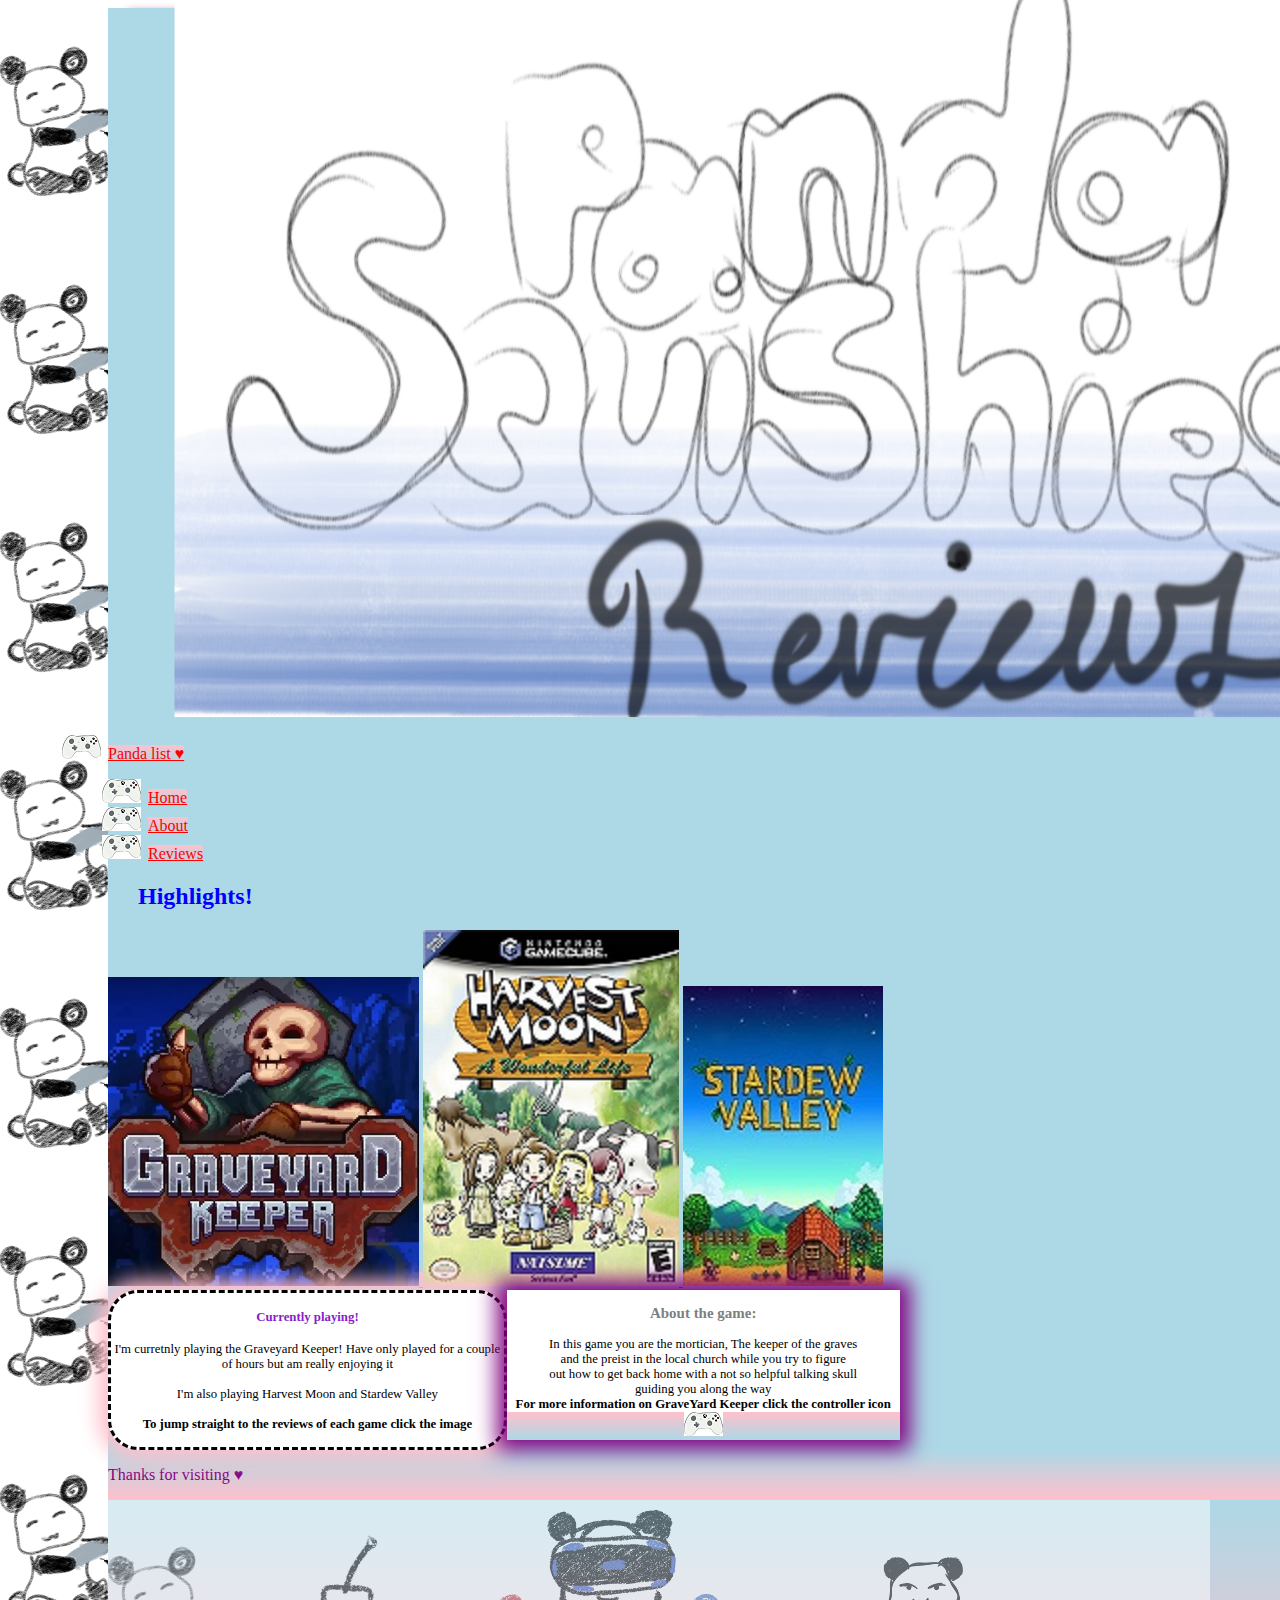
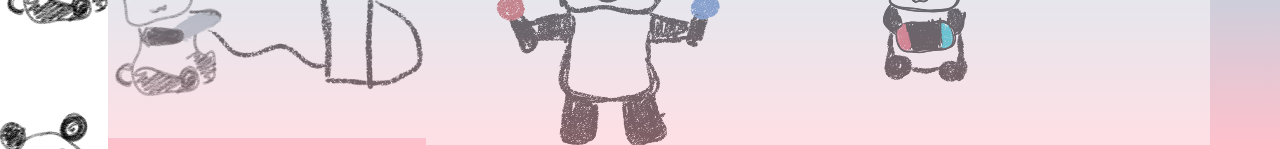
<file: index.html>
<!DOCTYPE html>
<html lang ="en">
<!-- M1LO6 Demonstrate the use of basic HTML tags to create a simple Web page
	used the basic Doctype tags along with the opening and closing html tags 
	and the head and body tags -->
<!-- 
	Name: Ashley Black
	Date: February 24 ,2019
	Assignment: CIS155 project V3
	-->

<head>
	<meta charset = "utf-8"/>
	<title> Panda Squishies Reviews</title>
	<!-- M1LO9 Demonstrate the use of inline images
		i've used the img tag here to create an inline image displayed at the top of the page 
		with the logo i've created -->
	<meta name="viewport" content="width=device-width, initial-scale=1"/>
	<link href="styles.css" rel="stylesheet"/>
	<!-- M1LO8 Demonstrate the use of external style sheets 
		here is where i have created a link to an external style sheet that
		is used to create to design of this document -->
	
	<style>
		h4 {
		color: #881DC9;
		<!-- M2LO4 Demonstrate external, embedded, and inline styles
		here is the use of the embedded style by putting the style directly into the html
		i've changed the font of my h4 to a dark purple-->
		}
	</style>	
</head>

<body>
	<header>
	<!-- M4LO1 Demonstrate the use of figure boxes
	here i've used figure boxes to contain my image 
	-->
		<figure>	
			<img src="Cover.png" alt="Panda Squishies Reviews"/>
		</figure>
	</header>
	<!-- M1LO12 Create navigation using unordered lists 
		 M1LO7 Demonstrate the use of ordered lists
		 here i've used the nav and ul to create a series of navigation links
		 i've also used the li's to create an ordered list within the navigation
		 -->
	<nav>
	<!--M1LO13 site navigation: Here i used an ordered list to create links
	to the other pages of my wedsite for site navigation
		-->
		<li><a href="#" class="homemenuTitle">Panda list &hearts;</a>
		<ul class="homemenu">
			<li><a href="index.html">Home</a></li>
			<li><a href="about.html">About</a></li>
			<li><a href="review.html">Reviews</a></li>
		</ul>
	</nav>	
	<!--M2LO4 Demonstrate external, embedded, and inline styles
	here i demonstrate the use of the inline styles to change the color and margin of
	the h1 heading-->
	<h2 style="color:blue;margin-left:30px;"> Highlights!</h2>
	<!--M1LO13 targeted location : i used the id of the image on the review page to make
	this image link jump straight to the review page 
		-->
		
	<div class="col-1-1">	
	<a href="review.html#GraveYard">
	<img src="GraveYard.png" alt="Grave Yard Keeper"/>
	</a>
	<a href="review.html#Harvest">
	<img src="Harvest2.png" alt="Harvest Moon"/>
	</a>
	<a href="review.html#Stardew">
	<img src="Stardew2.jpg" alt="Stardew Valley"/>
	</a>
	</div>
	<div class="col-1-2">
	<div id="aside">
		
			<h4><strong> Currently playing!</strong></h4>
	
			
			
			I'm curretnly playing the Graveyard Keeper! Have only played
			for a couple of hours but am really enjoying it<br/> 
			<br/>
			I'm also playing Harvest Moon and Stardew Valley
			<br/>
			<br/>
			<strong> To jump straight to the reviews of each game click the image</strong>
			<br/>
			
	</div>
	</div>
	<div class="col-2-3">
	<div id="aside2">
	<!--M2LO4 inline styles: here i used inline styles to change the h1 heading to grey and center
	aligned
	-->
		<h3 style="color: grey; text-align:center;"> About the game:</h3>
		
		In this game you are the mortician, The keeper of the graves<br/>
		and the preist in the local church while you try to figure <br/>
		out how to get back home with a not so helpful talking skull<br/>
		guiding you along the way<br/>
		
		<strong>For more information on GraveYard Keeper click the controller icon</strong>
		<!--M1LO13 external: Here i used an image to conatin a link to the graveyard keeper
		website where you can learn more about the game and where to download
		-->
		<a href="https://www.graveyardkeeper.com/">
		<img src="Controler.png" alt="GraveYard Keeper Site" >
		</a>
	</div>
	</div>
	
	<footer>
		<p>
		 Thanks for visiting &hearts;
		 <!-- M1LO10 Demonstrate the use of special characters from extended character sets
		 this set here creates the heart special character-->
		</p>
	</footer>
</body>
<footer>
	<div id="figure2">
			<img src="Background.png" alt="footer"/>
	</div>
	<div id="figure3">
			<img src="vrpanda.png" alt="footer"/>
	</div>
	<div id="figure4">
			<img src="switchpanda.png" alt="footer"/>
	</div>
</footer>
</html>
</file>
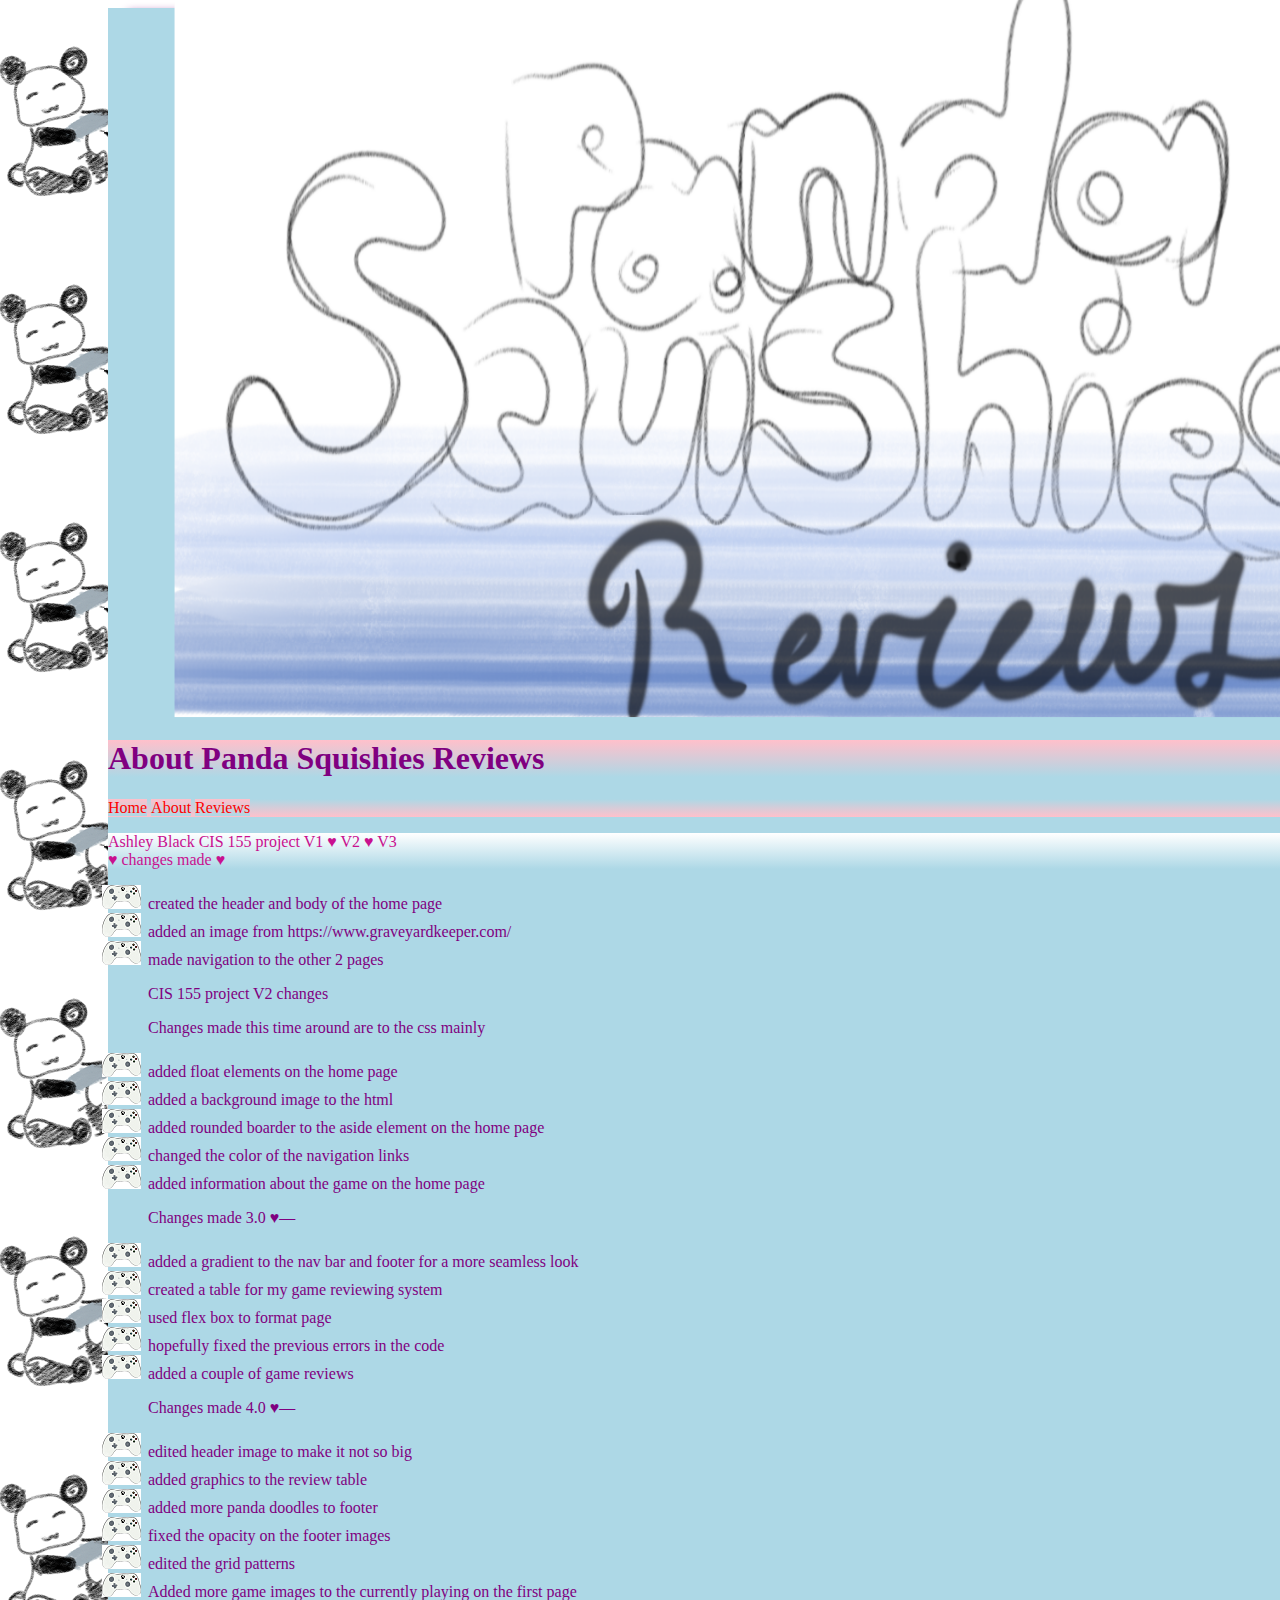
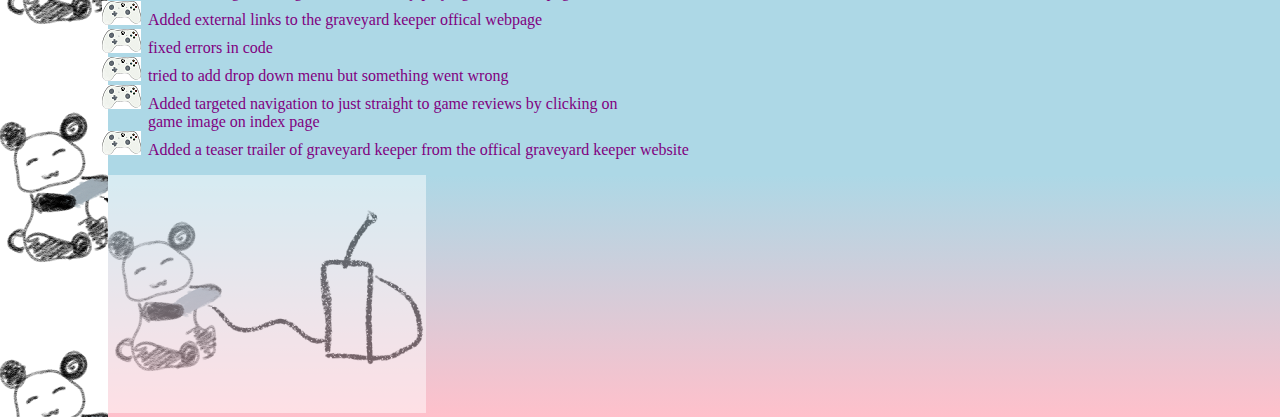
<file: about.html>
<!DOCTYPE html>
<html lang ="en">
<!-- 
	Name: Ashley Black
	Date: February 24 ,2019
	Assignment: CIS155 project V3
	-->

<head>
	<meta charset="utf-8"/>
	<title>About Panda Squishies Reviews</title>
	<meta name="viewport" content="width=device-width, initial-scale=1"/>
	<link href="styles.css" rel="stylesheet"/>
</head>

<body>
	<header>
		<figure>	
			<img src="Cover.png" alt="Panda Squishies Reviews"/>
		</figure>
	</header>
	<h1>About Panda Squishies Reviews</h1>
	<nav>
		<ul>
		<li><a href="index.html">Home</a></li>
		<li><a href="about.html">About</a></li>
		<li><a href="review.html">Reviews</a></li>
		</ul>
	</nav>
	<p class="about">
		<!-- M1LO10 Demonstrate the use of special characters from extended character sets
			I decided here to use the special characters to create little hearts using the html entities -->
		Ashley Black 
		CIS 155 project V1 &hearts; V2 &hearts; V3<br/>
		&hearts; changes made &hearts;
		<ul>	
			<li>created the header and body of the home page </li>
			<li>added an image from https://www.graveyardkeeper.com/</li>
			<li>made navigation to the other 2 pages </li>
			<p>CIS 155 project V2 changes<br/></p>
			<p>Changes made this time around are to the css mainly</strong> 
			<li>added float elements on the home page </li>
			<li> added a background image to the html</li>
			<li> added rounded boarder to the aside element on the home page</li>
			<li> changed the color of the navigation links</li>
			<li> added information about the game on the home page </li>
			<p>Changes made 3.0 &hearts;&mdash;</p>
			<li>added a gradient to the nav bar and footer for a more seamless look</li>
			<li> created a table for my game reviewing system</li>
			<li> used flex box to format page</li>
			<li> hopefully fixed the previous errors in the code</li>
			<li> added a couple of game reviews </li>
			<p>Changes made 4.0 &hearts;&mdash;</p>
			<li>edited header image to make it not so big </li>
			<li> added graphics to the review table</li>
			<li> added more panda doodles to footer </li>
			<li> fixed the opacity on the footer images</li>
			<li> edited the grid patterns </li>
			<li>Added more game images to the currently playing on the first page </li>
			<li> Added external links to the graveyard keeper offical webpage</li>
			<li> fixed errors in code </li>
			<li> tried to add drop down menu but something went wrong </li>
			<li> Added targeted navigation to just straight to game reviews by clicking on <br/> game image on index page</li>
			<li> Added a teaser trailer of graveyard keeper from the offical graveyard keeper website</li>
		</ul>	
	</p>

</body>
<footer>
	<div id="figure2">
			<img src="Background.png" alt="footer"/>
	</div>
</footer>


</html>
</file>
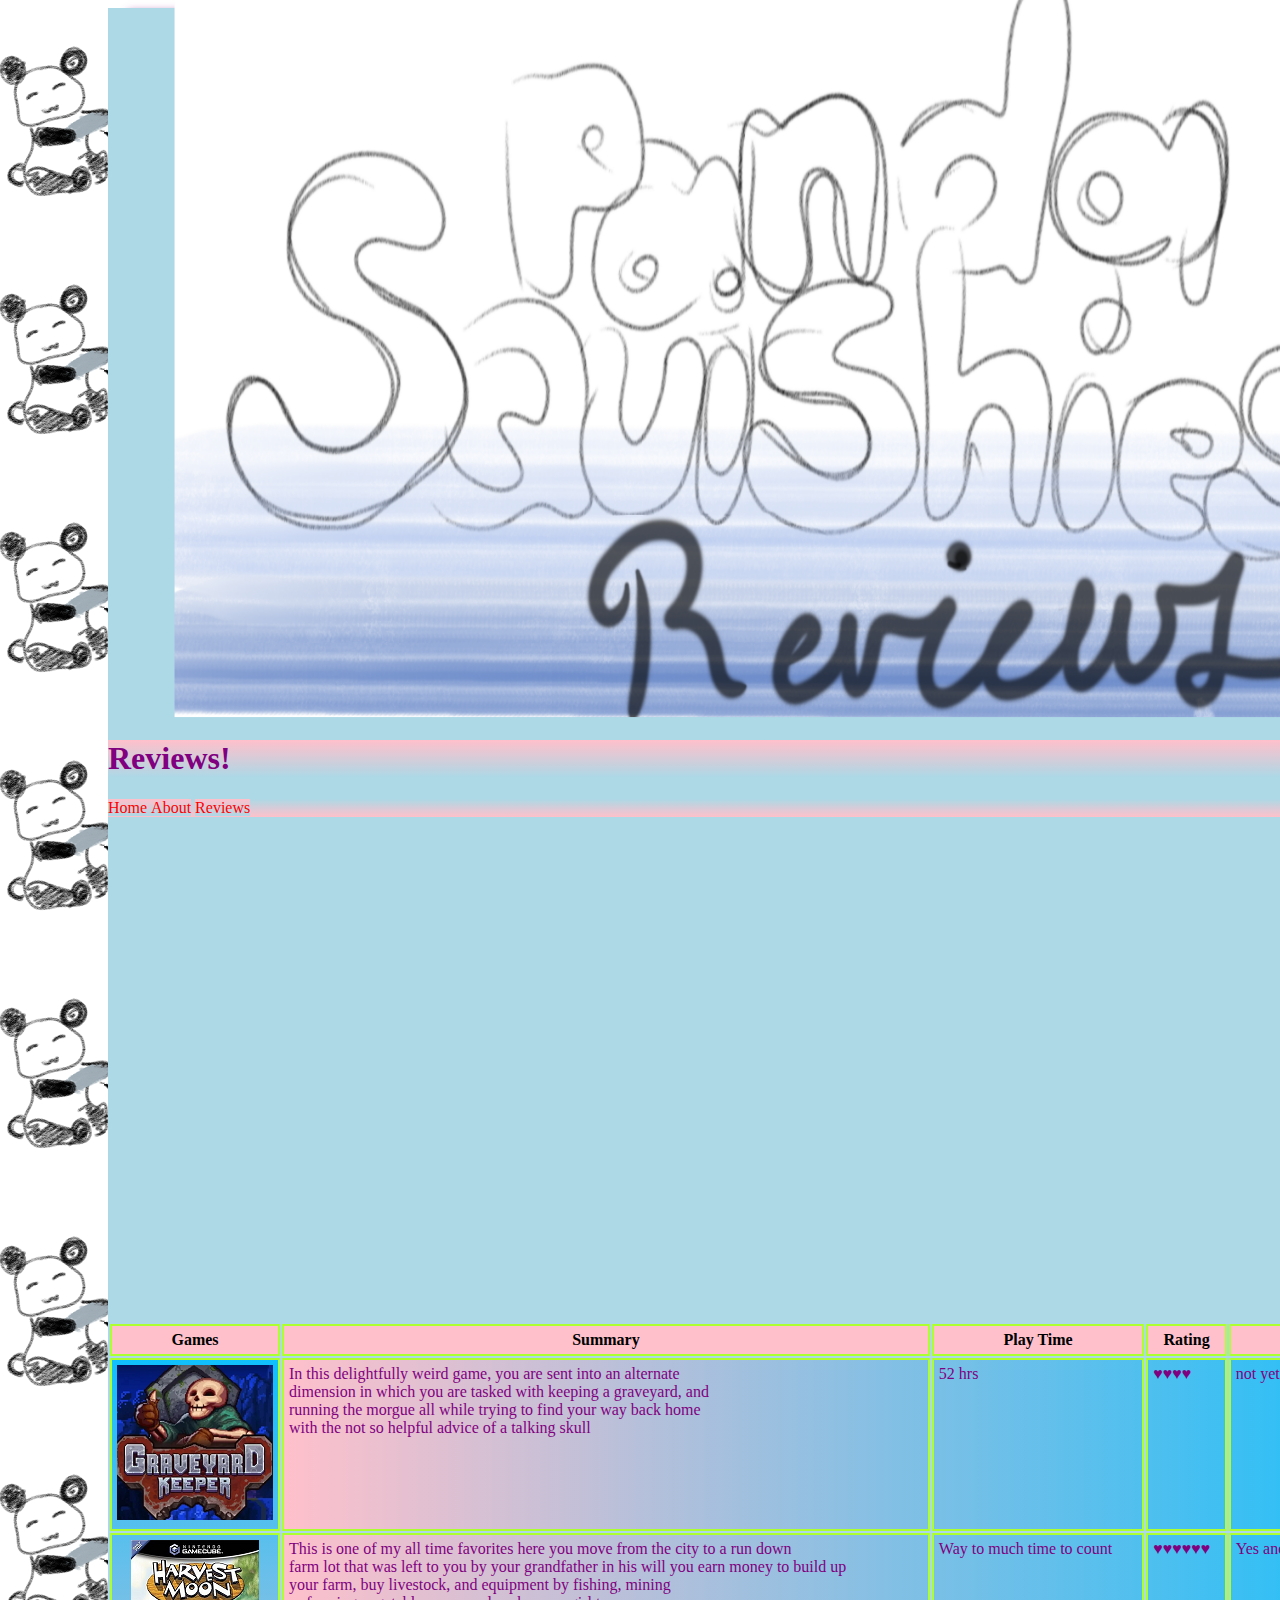
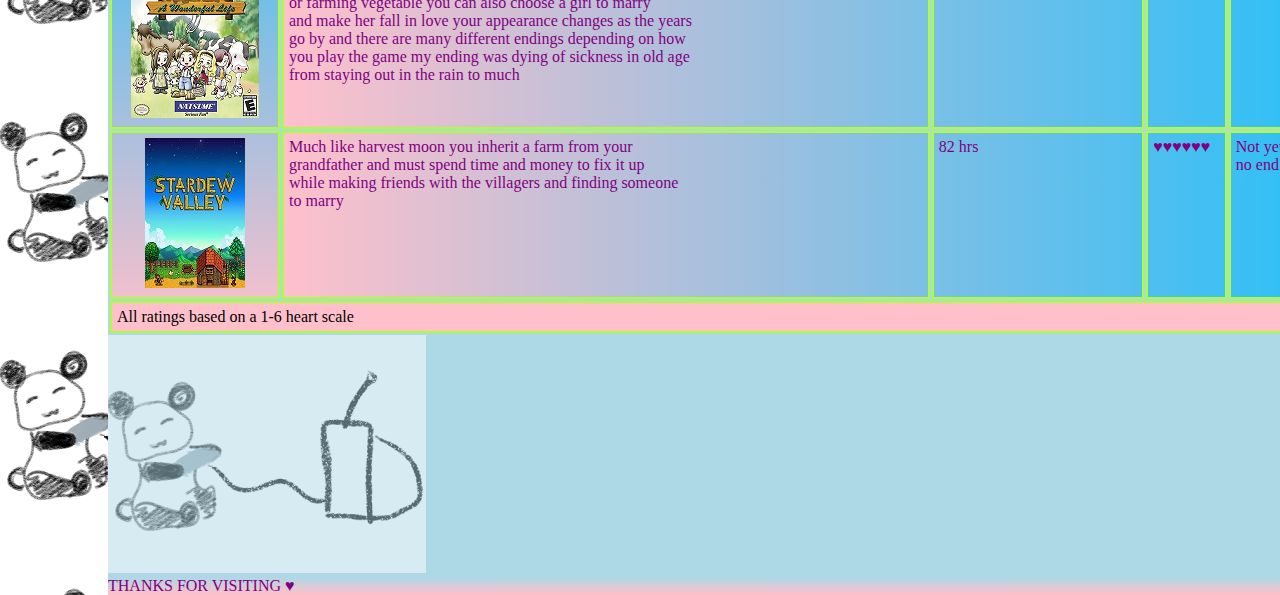
<file: review.html>
<!DOCTYPE html>
<html lang ="en">
<!-- 
	Name: Ashley Black
	Date: February 24,2019
	Assignment: CIS155 project V3
	-->

<head>
	<meta charset="utf-8"/>
	<title>Panda Squishies Reviews!</title>
	<meta name="viewport" content="width=device-width, initial-scale=1"/>
	<link href="styles.css" rel="stylesheet"/>
</head>

<body>
	<header>
		<figure>	
			<img src="Cover.png" alt="Panda Squishies Reviews"/>
		</figure>
	</header>
	<h1>Reviews! </h1>
	<nav>
		<ul>
		<li><a href="index.html">Home</a><li>
		<li><a href="about.html">About</a></li>
		<li><a href="review.html">Reviews</a></li>
		</ul>
	</nav>
	<iframe width="868" height="501" 
		src="https://www.youtube.com/embed/Zd5S5rlKf_M" frameborder="0" allow="accelerometer; autoplay; encrypted-media; gyroscope; picture-in-picture" allowfullscreen>
		</iframe>
	<!--M6LO3 Demonstrate how to create a table 
	here is where i created a table to house my 
	gaming reviews data-->
	<table class="reviews">
		<colgroup>
			<col id="games"/>
			<col class="about" span="4"/>
		</colgroup>
		<thead>
			<tr>
				<th>Games</th>
				<th>Summary</th>
				<th>Play Time</th>
				<th>Rating</th>
				<th>Completion</th>
			</tr>
		</thead>
		<tbody>
			<tr>
				<th> <img id="GraveYard" src="GraveYard2.png" alt="Grave Yard Keeper"/></th>
				<td > In this delightfully weird game, you are sent into an alternate<br/> 
								dimension in which you are tasked with keeping a graveyard, and<br/> running 
								the morgue all while trying to find your way back home<br/>  with the not so
								helpful advice of a talking skull</td>
				<td > 52 hrs</td>	
				<td > &hearts;&hearts;&hearts;&hearts;</td>
				<td >not yet completed</td>	
			</tr>
			<tr>
				<th> <img id="Harvest" src="Harvest.png" alt="Harvest Moon A Wonderful Life"/> </th>
				<td > This is one of my all time favorites here you move from 
								the city to a run down<br/> farm lot that was left to you by 
								your grandfather in his will you earn money to build up <br/>
								your farm, buy livestock, and equipment by fishing, mining<br/>
								or farming vegetable you can also choose a girl to marry <br/>
								and make her fall in love your appearance changes as the years<br/>
								go by and there are many different endings depending on how <br/>
								you play the game my ending was dying of sickness in old age <br/>
								from staying out in the rain to much</td>
				<td > Way to much time to count</td>	
				<td > &hearts;&hearts;&hearts;&hearts;&hearts;&hearts;</td>
				<td >Yes and working on another completion </td>	 
			</tr>
			<tr>
				<th > <img id="Stardew" src="Stardew.jpg" alt="Stardew Valley"/></th>
				<td > Much like harvest moon you inherit a farm from your<br/>
								grandfather and must spend time and money to fix it up<br/>
								while making friends with the villagers and finding someone<br/>
								to marry</td>
				<td > 82 hrs</td>	
				<td > &hearts;&hearts;&hearts;&hearts;&hearts;&hearts;</td>
				<td >Not yet completed<br/>no end in sight</td>	 
			</tr>
		</tbody>
		<tfoot>
			<tr>
			<!-- M6LO4 Demonstrate how to span multiple rows or multiple columns in a table 
			here i used the colspan in order to make sure my table data spans all 5 
			of the columns-->
				<td colspan="5"> All ratings based on a 1-6 heart scale</td>
			</tr>
		</tfoot>
		<!--
			M8LO9  Demonstrate the use of the iframe element
			here i use the iframe to link to a preview video of graveyard keeper
		-->
		<!--
			M8LO8 Demonstrate the use of video in a Web page
			here i input a video of the preview of the graveyard keeper game 
			found on the graveyard keepers offical page
		-->
		
	</table>
	<div id="figure2">
			<img src="Background.png" alt="footer"/>
	</div>
</body>

<footer> 
	THANKS FOR VISITING &hearts;
</footer> 
</html>
</file>
<file: styles.css>
@charset "utf-8";
/*Name: Ashley Black
	Date: February 24,2019
	Assignment: CIS155 project V3*/
html{
	background-color: lightblue;
	/*
	M2LO13 Demonstrate how CSS can change presentation of textual elements 
	here i use the color: purple; to changge the color of the text rendered on 
	the pages to purple 
	*/
	color: purple;
	font-family: 'Kalam', cursive;
	/* M4LO2 Demonstrate the use of background images (CSS)
	here i have used the url of the image i want to be used as the background image*/
	background-image: url(Background.png);
	padding-left:100px;
	padding-right:100px;
	overflow: auto;
	width: 100%;
}	
	/*
		MEDIA STYLES 
	*/
	iframe{
		box-shadow: pink 0px, 0px, 10px,10px;
		border-style: dotted;
	}
		
	
/*
	GRID DISPLAY
*/

/*
	M3LO6 Demonstrate formatting a grid
	here im formatting the grid to help my index page 
	not look so cluttered 
*/
div.row{
	clear:both;
}
div[class^="col-"]{
	float: bottom;
	
}
div.col-1-1 {width:(100%)}
div.col-1-2 {width:(100%)}
div.col-1-3 {width:(100%)}
/*
	NAVIGATION STYLES 
*/
/*M2LO3 Demonstrate style precedence and inheritance in CSS
here is have 2 styles for the navigation the one that shows
up last on the list is the one that is remembered first*/
nav > ul{
	
	color: white;
	display: block;
	list-style-type: none;
	margin: 0px;
	padding: 0px;
	/*M2LO15 Apply colors using CSS 
	i used the background eleement here to set the
	color of the navigation bar to grey*/
	background: linear-gradient(to top,pink,lightblue);
	width: 100%;
	
}
nav > ul > li{
	display: inline;
	width: 15.5;
	/*
	M4LO4 Demonstrate the use of gradients
	here i've used gradients to set the background to 
	a pink to light blue gradient 
	*/
	background: linear-gradient(to top,lightblue,pink);
	
}
nav>ul>li>a:link, nav>ul>li>a:visited{
	color: (151,151,151);
	text-decoration: none;
}
/*M2LO11 Demonstrate a pseudo-classes and a pseudo-element selector
i'ce used the :link to call the pseudo class of link to change the color of the unvistied link*/
a:link {
  color: #FF0000;
}


a:visited {
  color: black;
}


a:hover {
  color: #FF00FF;
}


a:active {
  color: #0000FF;
}


li{
	list-style: url(Controler.png);
}

/*
	BODY STYLES 
*/


/*M2LO7 Demonstrate a CSS attribute selector other than class or id
here i decided to use the a[href] to give all of my a elements containing 
href attributes a gradient background of pink to light blue
*/
a[href]{
	background: linear-gradient(to bottom, pink, lightblue);
	
}
/*M2LO6  Demonstrate a CSS id and a CSS class selector
here i use the .about on the paragraph to change the style of the paragraph
on my about page */
p.about{
	background:linear-gradient(to bottom, white,lightblue);
	color: #C9108F;
}
body> h1{
	background: linear-gradient(to top, lightblue,pink);
	
}
/*M4LO3 Demonstrate the use of rounded corners for borders (CSS)
in my aside elements i have used the boarder- radius to set the edges of my 
box to be rounded */
/* M3LO2 Demonstrate floating elements here I have my aside element float set 
to left so that it is displayed on the left side of the screen*/
/*M3LO3 Demonstrate a clearing floats 
i also have the clear set to clearing both so that it stays left
even though i have another element set to float left*/
#aside {
	border-style: dashed;
	border-radius: 30px 30px 30px 30px;
	display: grid;
	color: black;
	font-size: 0.8em;
	text-align: center;
	float: left;
	clear:both;
	width: 20%;
	background: white;
	box-shadow: pink 0px 0px 20px 10px;
	position: relative;
	/*M4LO3 Demonstrate the use of rounded corners for borders (CSS)
	this box-shadow puts a pink shadow round my aside element*/
}
/*M3LO8B Demonstrate relative positioning
here i've used the relative positioning to set my second 
aside element to sit next to the image*/
/*M2LO6  Demonstrate a CSS id and a CSS class selector
here i use the # to select the aside2 element for the css */
#aside2 {
	border-style: box;
	position: relative;
	border-radius: 30px,30px,30px,30px;
	display: grid;
/*M2LO13 Demonstrate how CSS can change presentation of textual elements
here I use the color font size and text align elements to change the font 
color and size of the text within the aside*/	
	color: black;
	font-size: 0.8em;
	text-align:center;
	float:bottom;
	clear:bottom,left;
	width: 20%;
	background:white;
	box-shadow: purple 0px 0px 20px 10px;
	/*
	M4LO5 Demonstrate the use of text or box shadowing here i have 
	put a shadow around my aside elements
	*/
	-webkit-transition: width 6s; 
	transition: width 6s;
}
/*
	M8LO10 Demonstrate a CSS animation or transition
	here i put a transition on my second aside element so when you 
	hover over it, it grows
*/
#aside2:hover{
	width: 600px;
}
/*M2LO5 Demonstrate contextual selectors
here i use footer to select the footer element to apply 
style*/
footer{
	height: 100;
	width: 100;
	background: linear-gradient(to top,pink,lightblue);
	clear: both; 
	float: bottom;
	display: block;
	overflow: auto;
	position: static;
	/*
		M3LO9 Demonstrate fixed, static, or inherited positioning
		here i've used static positioning so the footer is displayed 
		as normal on the page 
	*/
	
}
/*M3LO10 Demonstrate an overflow setting 
in my footer element i've set the overflow method to auto 
so if one of my elements overflows the space it is given a scroll element instead*/
body{
	/*M2LO12 Demonstrate how CSS can change presentation of page elements
	here i changed the background and the size of the body element */
	background-color: lightblue;
	padding-left: 0px;
	padding-right:0px;
	box-shadow: purple 20px 5px 9px;
	position: absolute;
	/*M3LO8B Demonstrate absolute positioning
here i have absolute positioning so its positioned reletive to the first element */
	
}
/*M2LO11 Demonstrate a pseudo-classes and a pseudo-element selector
i'ce used the :link to call the pseudo element to change the first letter of my 
aside to being extra large and light blue */
#aside::first-letter{
	color: #1FFCF6;
	font-size: x-large
}
/*
	IMAGE STYLES
*/
figure{
	/*
	M4LO8 Demonstrate the use of transformations for 2D or 3D images 
	here i've tried to scale my image down so its not quite so large
	*/
transform: scale(0.85, 0.85) translate(-135px, -40px) scaleY(1.3);
}
/*M4LO3 Demonstrate the use of rounded corners for borders (CSS)
here i've used the trasform property on my cover image i've scaled it down to 
90% its original size and moved it 135 pixwels to the right and 40 pixels down to make it
fit better withing my body element and also scaled the y axis to stretch my image to fill the space*/

/*M2LO6  Demonstrate a CSS id and a CSS class selector 
here i use the class selcetor by putting a full stop before the name to 
call the element */
#figure2{
	/*
	M4LO6 Demonstrate the use of opacity/transparency for images
	here i've changed the opacity of my panada so it isn't quite 
	so distracting 
	*/
	opacity: 0.5;
	filter: alpha(opacity=50);
	float: left;
	clear: right;
	
	
}

#figure3{

	opacity: 0.5;
	filter: alpha(opacity=50);
	float: left;
	clear: right;
}
#figure4{

	opacity: 0.5;
	filter: alpha(opacity=50);
	float: left;
	clear: right;
}

/*
	MOBLIE STYLES: 0 to 480 pixels
*/
/* M5LO3 Use media queries to format a page differently for phones vs. PCs. 
This matches a screen device with a max width of 480 pixels*/
@media screen and (max-width: 480px){

/*
M5LO4 Use CSS for pull-down menus
i tried to create a pull down menu here but something went wrong 
and i am unsure what 
*/
	ul.homemenu{
		display:none;
	}
	a.homemenuTitle:hover+ul.homemenu,ul.homemenu:hover{
		display: block;
	}
	body{
		/*
			M3LO11 Demonstrate -prefix- style browser extensions use in CSS 
			here i use the borwser extension to adapt for chrome 
		*/
     display: -webkit-flex;
	 display: flex;
	 /*M5LO5 Demonstrate the use of flexboxes on a web page 
	 here i used flex boxes to help display the page properly on 
	 a narrower screen */
	 -webkit-flex-flow: column;
	 flex-flow: column;
	 }
	 
	 header,footer{
		 width:100%
	 }
	 /*M5LO7 Demonstrate use of properties of flexbox containers 
	 here i used the flex order to hopefully prevent things from 
	 overlaping one another in a narrower viewing port */
	 #aside{
		-webkit-flex: 1 1 150px;
		flex:1 1 150px;
		order:99;
	 }
	 #aside2{
		order:100;
		flex-basis: 0px;
		flex-grow: 2;
	 }
	 
	nav > ul{
		
		display: flex;
		flex-flow: row wrap;
		/*
			M5LO6 Demonstrate use of properties of flexbox items
			here i use the properties of flexbox items to help 
			control how the page looks when switched to mobile
		*/
		flex-basis: 0px;
		flex-grow: 2;
	}
}
/*
	TABLE STYLES
*/
/*
M2LO12 Demonstrate how CSS can change presentation of page elements 
this area of my css changes the presentation of the table on my reviews page
*/

/*M6LO7 Demonstrate how to format a table with CSS 
in this section of the css i've formated the table to have a 
pink header and footer with black writting and make the body 
have a pink to blue gradient and all cells having a greenyellow 
outline though have no idea why there is a gap between my header
and my body*/
table.reviews thead{
	/*
	M2LO15 Apply colors using CSS: here im applying color both to the 
	back ground which is pink and the text color which is black 
	*/
	background: pink;
	color:black ;
}
table.reviews tfoot{
	background: pink;
	color: black;
}
table.reviews thead tr{
	height: 30px;
}
table.reviews tbody tr{
	height: 90x;
}
col#games{
	background: linear-gradient(to top, pink,DeepSkyBlue);
	color: white;
	width: 12%;
}
col.about {
	
	background: linear-gradient(to right, pink,DeepSkyBlue);
	color: white;
	
}

table.reviews th, table.reviews td{
	border: 2px solid GreenYellow ;
	padding: 5px;
	vertical-align: top;
}
</file>
